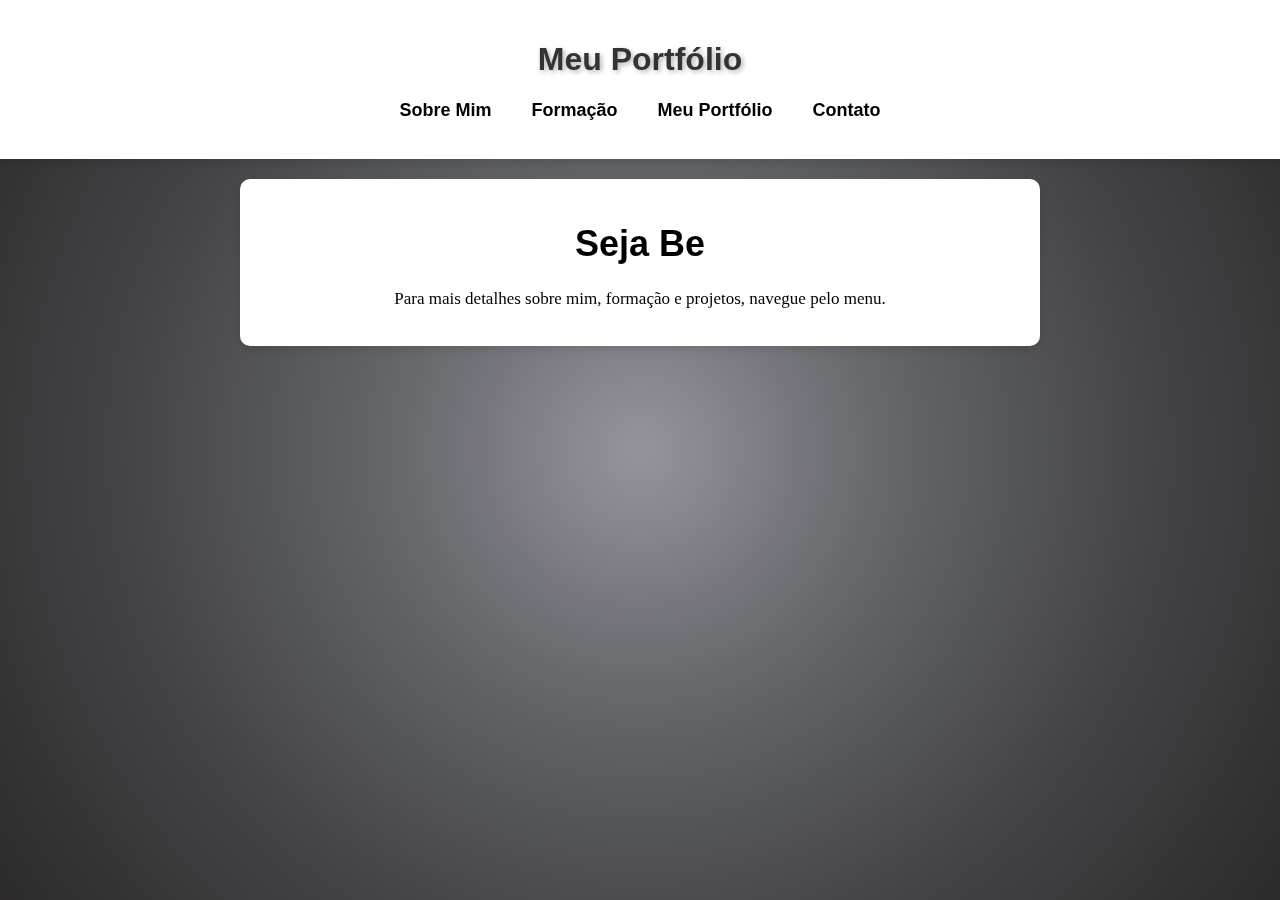
<file: index.html>
<!DOCTYPE html>
<html lang="pt-br">
<head>
    <meta charset="UTF-8">
    <meta http-equiv="X-UA-Compatible" content="IE=edge">
    <meta name="viewport" content="width=device-width, initial-scale=1.0">
    <title>Meu portfólio</title>
    <link rel="stylesheet" href="css/style.css"> 

</head>
<body>

    <div class="neon-background"></div>

    <header>
        <h1 class="titulo-principal">Meu Portfólio</h1>
        <nav>
            <ul>
                <li><a href="paginas/SobreMim.html">Sobre Mim</a></li>
                <li><a href="paginas/Formacao.html">Formação</a></li> 
                <li><a href="paginas/MeuPortfolio.html">Meu Portfólio</a></li>
                <li><a href="paginas/Contato.html">Contato</a></li>
            </ul>
        </nav>
    </header>

    <section>
        <h1 class="titulo-inicial" id="texto-dinamico"></h1>
        <p class="p-index">Para mais detalhes sobre mim, formação e projetos, navegue pelo menu.</p>
    </section>



    <!--efeito de texto dinâmico, usando o <script> nos permite utilizar código JavaScript dentro do HTML-->
<script>
    const text = "Seja Bem-Vindo ao meu Portfólio";
    
    let index = 0;

    function digitar() {
        if (index < text.length) {
            document.getElementById("texto-dinamico").innerHTML += text.charAt(index);
            index++;
            setTimeout(digitar, 100);
        }
    }

    window.onload = digitar;
</script>

</body>
</html>
</file>
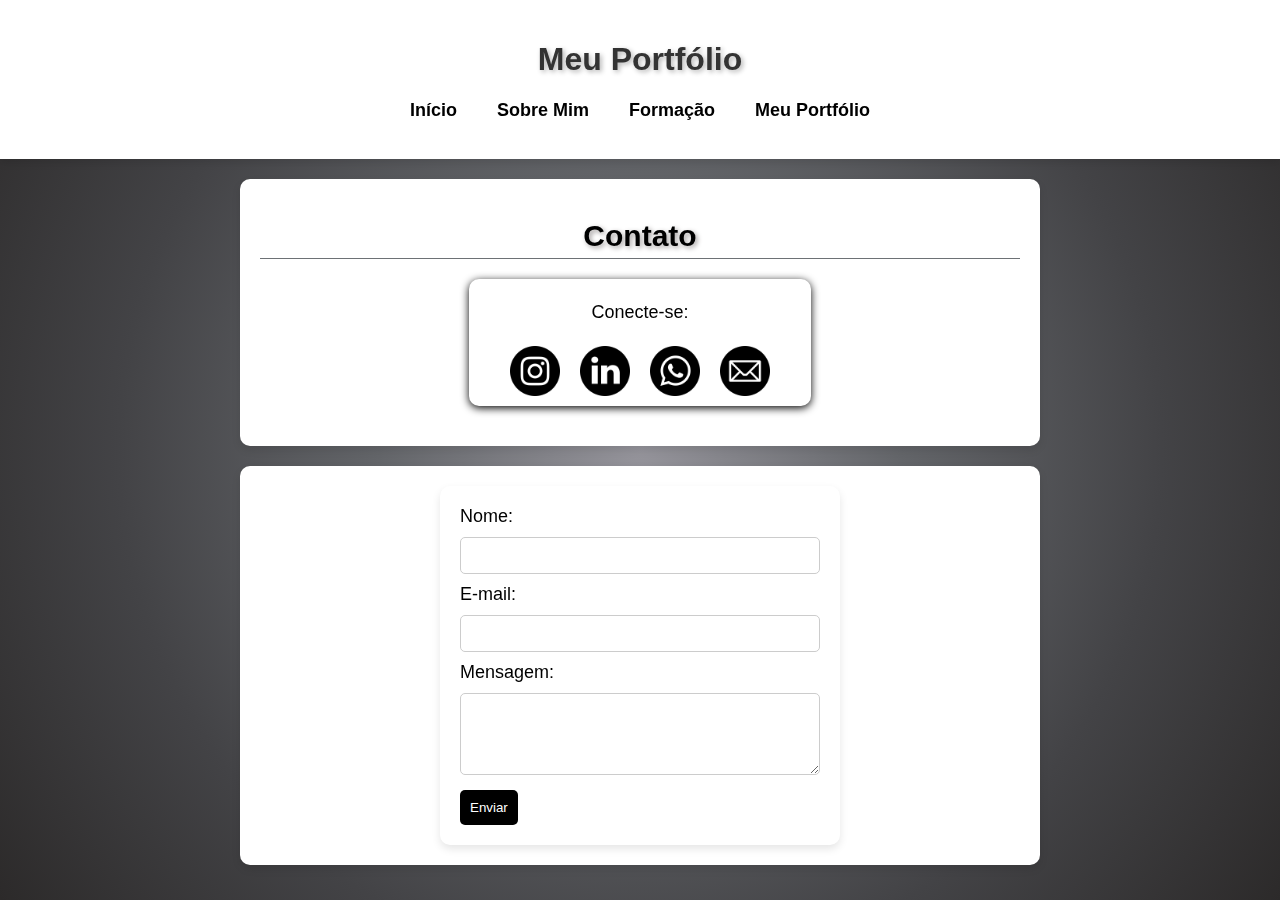
<file: paginas/Contato.html>
<!DOCTYPE html>
<html lang="pt-BR">
<head>
    <meta charset="UTF-8">
    <meta name="viewport" content="width=device-width, initial-scale=1.0">
    <title>Contato</title>
    <link rel="stylesheet" href="../css/style.css">
</head>
<body>

    <div class="neon-background"></div>

    <header>
        <h1 class="titulo-principal">Meu Portfólio</h1>
        <nav>
            <ul>
                <li><a href="../index.html">Início</a></li>
                <li><a href="SobreMim.html">Sobre Mim</a></li> 
                <li><a href="Formacao.html">Formação</a></li> 
                <li><a href="MeuPortfolio.html">Meu Portfólio</a></li>
            </ul>
        </nav>
    </header>
    

<section> 
    <h1 class="titulo-sobre">Contato</h1>

    <!--Aqui irei colocar os cards para contato-->
    <div class="card-contato">
        <p>Conecte-se: </p>
        <div class="redes">

            <a href="https://www.instagram.com/_.erick._17/" target="_blank">            
            <img src="../imagens/instagram.png" alt="Instagram"> <!--As logos eu baixei no site: https://www.flaticon.com-->
        </a>

            <a href="https://www.linkedin.com/in/erick-da-silva-tavares-8a52b9302/" target="_blank">
            <img src="../imagens/linkedin.png" alt="LinkedIn">
        </a>

            <a href="https://wa.me/5541999094243" target="_blank"> 
            <img src="../imagens/whatsapp.png" alt="WhatsApp">
        </a>

        <a href="mailto:erickregina12@gmail.com">   
            <img src="../imagens/email.png" alt="E-mail">
        </a>
        </div>
    </div>

</section>

    <!--Formulário para Contato-->
    <section>  

    <form action="https://formspree.io/f/mwplnvvd" method="POST"> <!--Para fazer o Formulário e o email chegar para mim, eu utilizei o Formspree.io-->
        <label for="nome">Nome:</label>
        <input type="text" id="nome" name="nome" required>

        <label for="email">E-mail:</label>
        <input type="email" id="email" name="email" required>

        <label for="mensagem">Mensagem:</label>
        <textarea id="mensagem" name="mensagem" rows="4" required></textarea>

        <button type="submit">Enviar</button>
    </form>

</section>
   

</body>
</html>
</file>
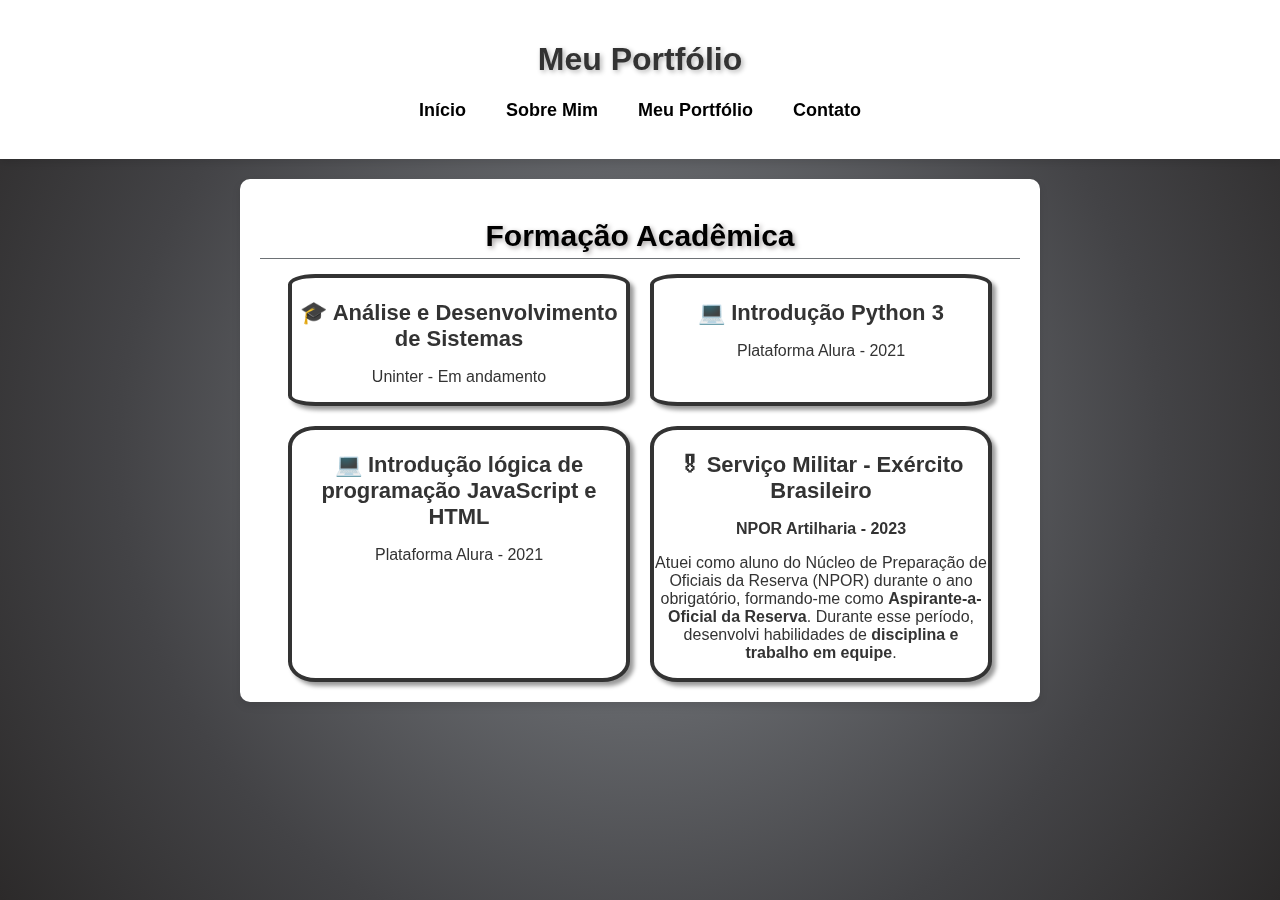
<file: paginas/Formacao.html>
<!DOCTYPE html>
<html lang="pt-BR">
<head>
    <meta charset="UTF-8">
    <meta name="viewport" content="width=device-width, initial-scale=1.0">
    <title>Formação Acadêmica</title>
    <link rel="stylesheet" href="../css/style.css">
</head>
<body>

    <div class="neon-background"></div>

    <header>
        <h1 class="titulo-principal">Meu Portfólio</h1>
        <nav>
            <ul>
                <li><a href="../index.html">Início</a></li>
                <li><a href="SobreMim.html">Sobre Mim</a></li> 
                <li><a href="MeuPortfolio.html">Meu Portfólio</a></li>
                <li><a href="Contato.html">Contato</a></li>
            </ul>
        </nav>
    </header>
    

    <section class="formacao"> 
        <h1 class="titulo-sobre">Formação Acadêmica</h1>   
            <div class="formacao-container"> 
                <div class="card"> 
                        <h3>🎓 Análise e Desenvolvimento de Sistemas</h3>
                        <p>Uninter - Em andamento</p>
                    </div>

                    <div class="card">
                        <h3>💻 Introdução Python 3</h3>
                        <p>Plataforma Alura - 2021</p>
                    </div>

                    <div class="card">
                        <h3>💻 Introdução lógica de programação JavaScript e HTML</h3>
                        <p>Plataforma Alura - 2021</p>
                    </div>

                    <div class="card">
                        <h3>🎖 Serviço Militar - Exército Brasileiro</h3>
                        <p><strong>NPOR Artilharia - 2023</strong></p>
                        <p>Atuei como aluno do Núcleo de Preparação de Oficiais da Reserva (NPOR) durante o ano obrigatório, formando-me como <strong>Aspirante-a-Oficial da Reserva</strong>. Durante esse período, desenvolvi habilidades de <strong>disciplina e trabalho em equipe</strong>.</p>
                    </div>
                </div>

            </div>
    </section>

    
</body>
</html>
</file>
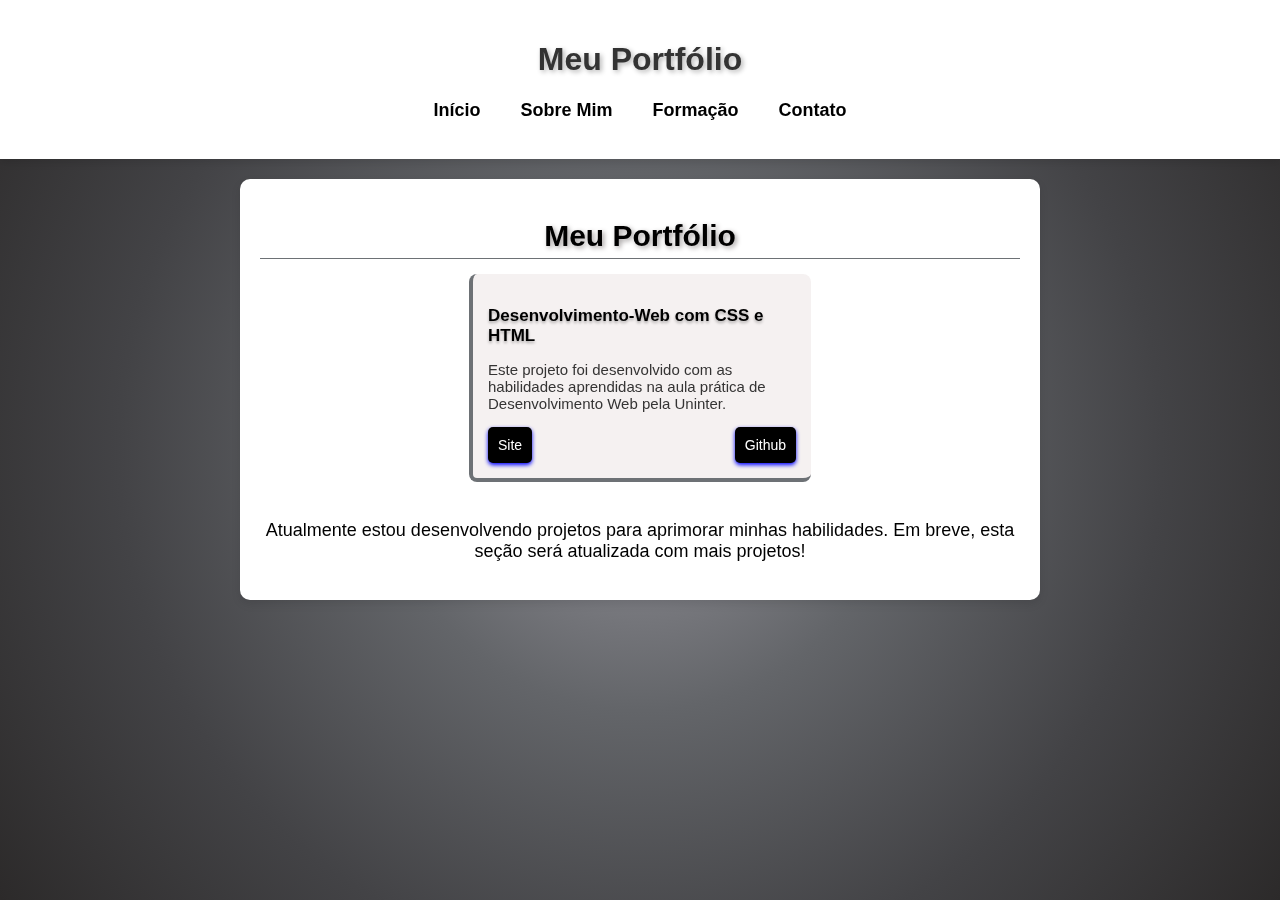
<file: paginas/MeuPortfolio.html>
<!DOCTYPE html>
<html lang="pt-BR">
<head>
    <meta charset="UTF-8">
    <meta name="viewport" content="width=device-width, initial-scale=1.0">
    <title>Meu Portfólio</title>
    <link rel="stylesheet" href="../css/style.css">
</head>
<body>  

    <div class="neon-background"></div>

    <header>
        <h1 class="titulo-principal">Meu Portfólio</h1>
        <nav>
            <ul>
                <li><a href="../index.html">Início</a></li>
                <li><a href="SobreMim.html">Sobre Mim</a></li> 
                <li><a href="Formacao.html">Formação</a></li> 
                <li><a href="Contato.html">Contato</a></li>
            </ul>
        </nav>
    </header>
    

<section class="portfolio"> 
    <h1 class="titulo-sobre">Meu Portfólio</h1>
        <div class="portfolio-container"> 

            <div class="portfolio-item">
                <div class="action"></div>
                <h3>Desenvolvimento-Web com CSS e HTML</h3>
                <p>Este projeto foi desenvolvido com as habilidades aprendidas na aula prática de Desenvolvimento Web pela Uninter.</p>

                <div class="botoes"> 
                <a href="https://kinho19.github.io/meu-site-artes/" target="_blank"> <!--Faz com que o link abra em uma nova aba-->
                    <button>Site</button>
                </a> 

                <a href="https://github.com/kinho19/meu-site-artes" target="_blank">
                    <button>Github</button>
                </a>
            </div>
        </div>
               <p>Atualmente estou desenvolvendo projetos para aprimorar minhas habilidades. Em breve, esta seção será atualizada com mais projetos!</p>
        </div>
</section>


</body>
</html>
</file>
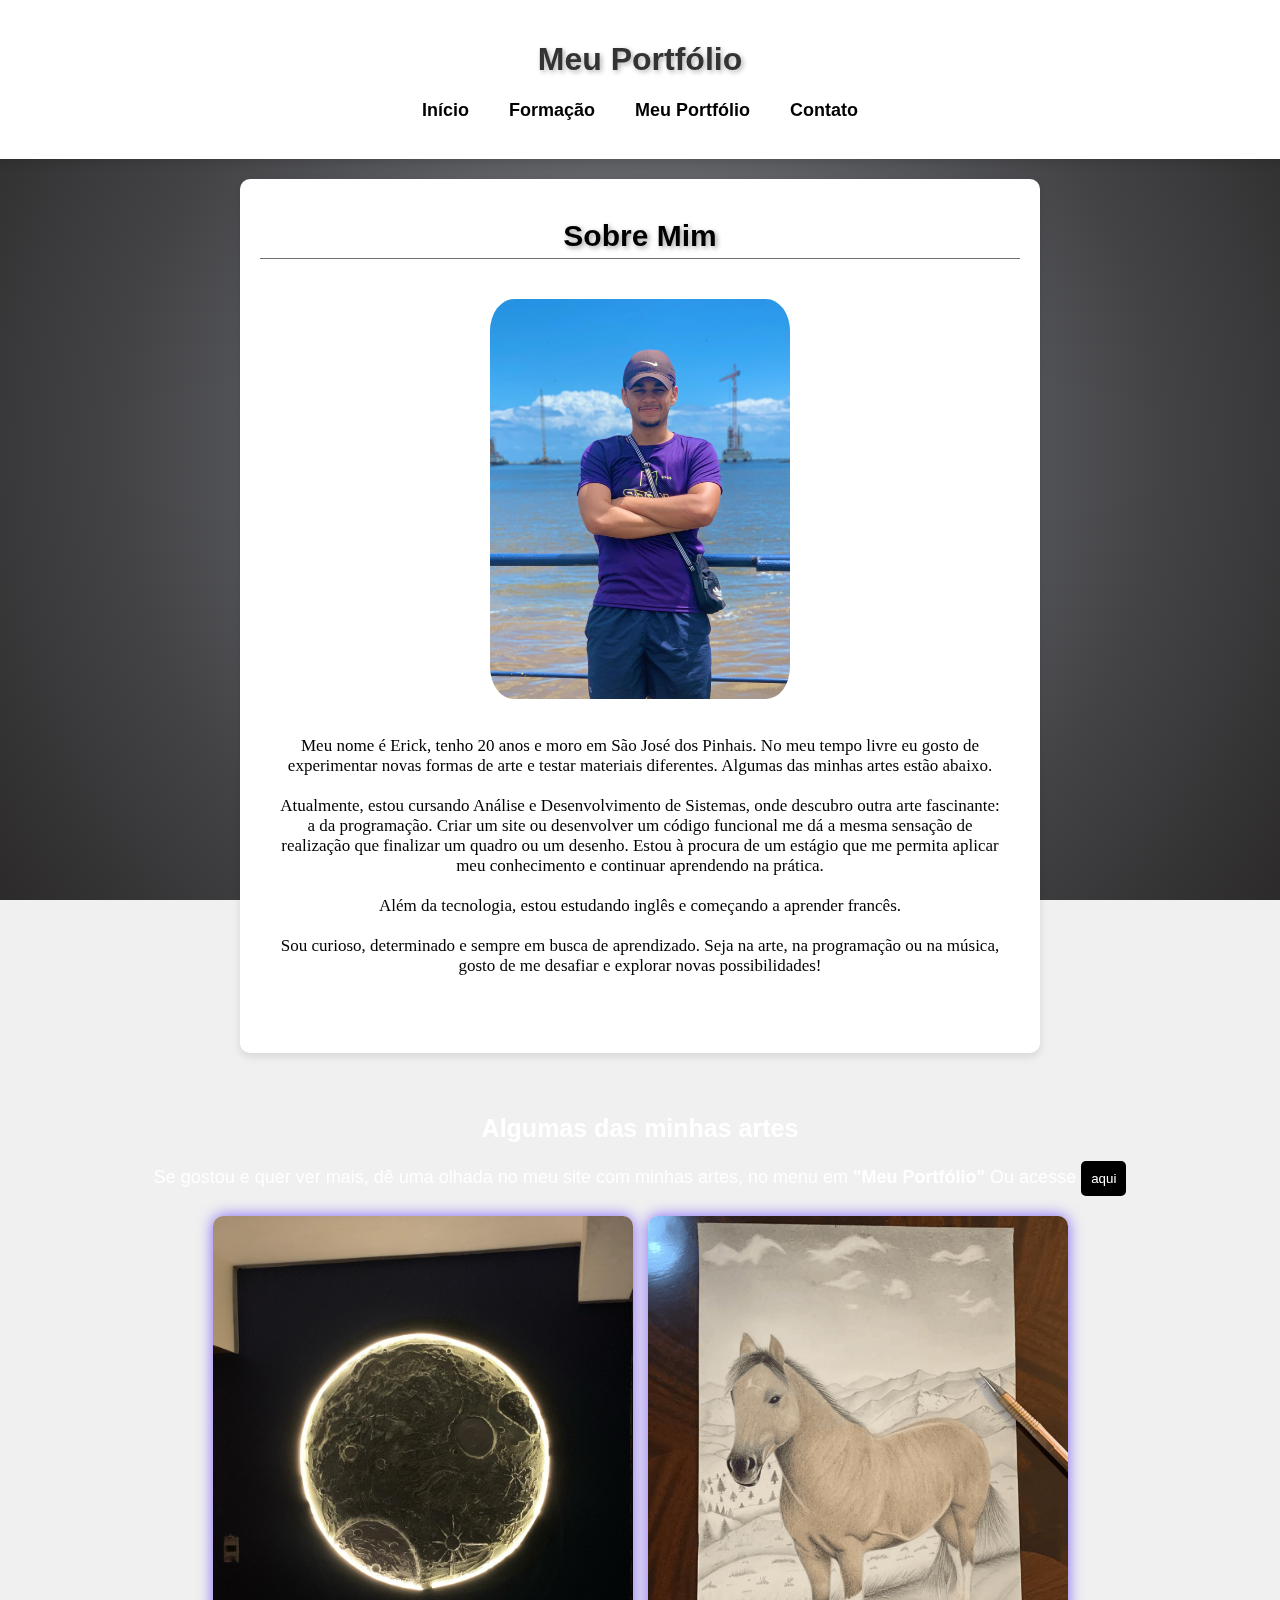
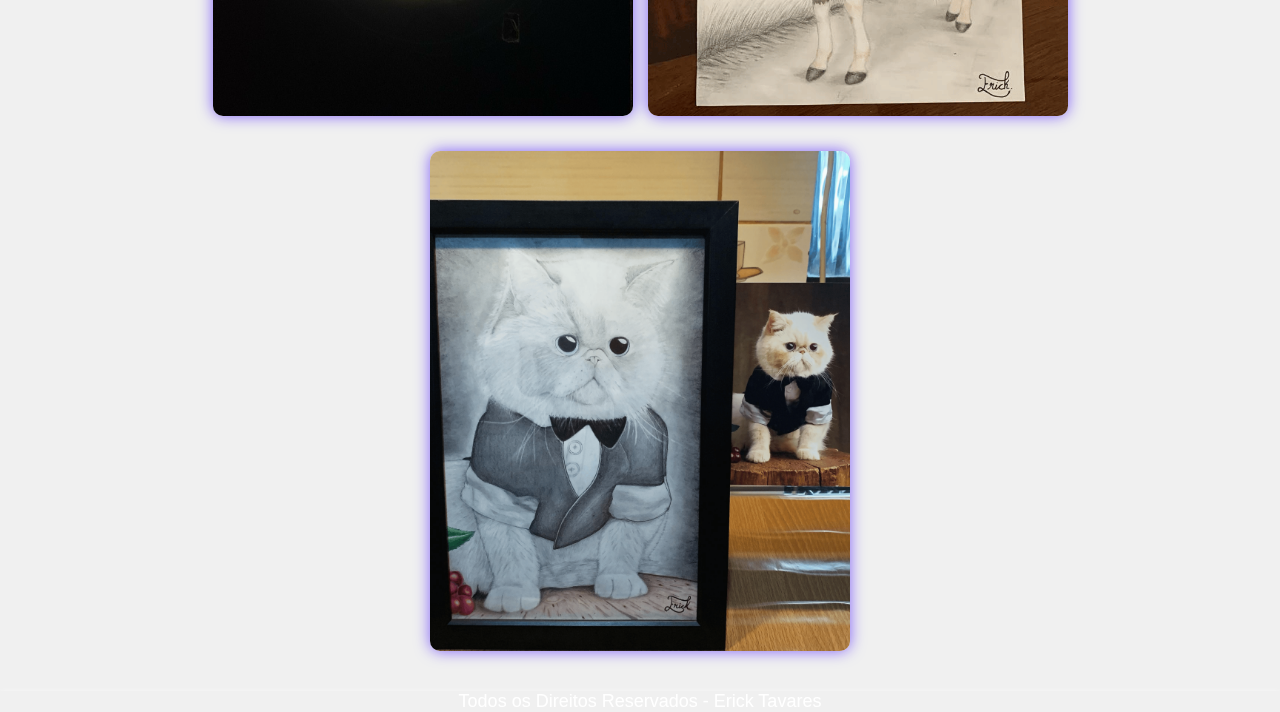
<file: paginas/SobreMim.html>
<!DOCTYPE html>
<html lang="pt-BR">
<head>
    <meta charset="UTF-8">
    <meta name="viewport" content="width=device-width, initial-scale=1.0">
    <title>Sobre Mim</title>
    <link rel="stylesheet" href="../css/style.css">
</head>
<body>

    <div class="neon-background"></div>

    <header>
        <h1 class="titulo-principal">Meu Portfólio</h1>
        <nav>
            <ul>
                <li><a href="../index.html">Início</a></li>
                <li><a href="Formacao.html">Formação</a></li> 
                <li><a href="MeuPortfolio.html">Meu Portfólio</a></li>
                <li><a href="Contato.html">Contato</a></li>
            </ul>
        </nav>
    </header>
    

<section class="sobre-mim">
    <h1 class="titulo-sobre">Sobre Mim</h1>   
    <div class="sobre">  <!-- aqui irei colocar uma foto minha e comentar um pouco sobre mim--> 
        <img class="minha-foto" src="../imagens/MinhaFoto.jpeg" alt="Foto de Erick, o criador do portfólio">
        
        <p>Meu nome é Erick, tenho 20 anos e moro em São José dos Pinhais. No meu tempo livre eu gosto de experimentar novas formas de arte e testar materiais diferentes. Algumas das minhas artes estão abaixo.
        <br><br>
        Atualmente, estou cursando Análise e Desenvolvimento de Sistemas, onde descubro outra arte fascinante: a da programação. Criar um site ou desenvolver um código funcional me dá a mesma sensação de realização que finalizar um quadro ou um desenho. 
        Estou à procura de um estágio que me permita aplicar meu conhecimento e continuar aprendendo na prática.
        <br><br>
        Além da tecnologia, estou estudando inglês e começando a aprender francês.
        <br><br> 
        Sou curioso, determinado e sempre em busca de aprendizado. Seja na arte, na programação ou na música, gosto de me desafiar e explorar novas possibilidades!        
    </div>    
</section>

    <div class="galeria">
        <h2>Algumas das minhas artes</h2>
        <p>Se gostou e quer ver mais, dê uma olhada no meu site com minhas artes, no menu em <strong>"Meu Portfólio"</strong> Ou acesse <a href="https://kinho19.github.io/meu-site-artes/" target="_blank"> <!--Faz com que o link abra em uma nova aba-->
            <button>aqui</button>
        </a></p>
        <div class="imagens">
            <img src="../imagens/resultado-final-lua.png">
            <img src="../imagens/desenho-cavalo.png">
            <img src="../imagens/gato-sherlock.png">
        </div>
    </div>
    
<footer>Todos os Direitos Reservados - Erick Tavares</footer>


</body>
</html>
</file>
<file: css/style.css>
section {
    padding:20px;
    border-radius: 10px;
    box-shadow: 0px 4px 8px rgb(0, 0, 0, 0.1);
}

.titulo-principal {
    font-size: 32px;
    font-weight: bold;
    text-align: center;
    color: #333;
    text-shadow: 2px 2px 5px rgba(0, 0, 0, 0.3);
}

.p-index {
    font-family: Georgia, Times, 'Times New Roman', sans-serif, Arial;
    font-size: 17px;
}

/*estilizando o botão de Voltar*/
.botao-voltar {
    color: white;
    padding: 10px 20px;
    border-radius: 5px; /*borda redonda*/
    background-color: #777;
    text-decoration: none;
}

.botao-voltar a:hover {
    background-color: #555;
}


 /* PAGINA INCIAL */

 /*efeito animado no fundo da página*/
 .neon-background {
    position: fixed;
    width: 100%;
    height: 100%;
    background: radial-gradient(circle, #95949b, #636569, rgb(67, 67, 70), #2c2a2a);
    animation: neon-animation 3s infinite alternate;
    z-index: -1;
}

@keyframes neon-animation {
    0% { filter: brightness(1); }
    50% { filter: brightness(1.2); }
    100% { filter: brightness(1.5); }
}

/* Aplica box-sizing: border-box em todos os elementos */
*,
*::before,
*::after {
    box-sizing: border-box;
}

/*** Define fundo cinza claro para a página ***
 */
body {
    background-color: #f0f0f0; 
    color: black; 
    font-family: Arial, sans-serif;
    margin: 0;
    padding: 0;
    max-width: 100%;
    overflow-x: hidden; /* Evita que o conteúdo transborde para fora da tela */
}

/*
*** Detalha o cabeçalho ***
 */
header {
    background-color: white; 
    padding: 20px;
    text-align: center;
    box-shadow: 0px 4px 8px rgba(0, 0, 0, 0.1); /* Sombra suave */
}

/*
*** Estiliza os links do menu ***
 */

nav a {
    color: black;
    text-decoration: none;
    font-weight: bold;
    padding: 10px;
    transition: 0.3s;
}

nav ul {
    list-style: none;
    padding: 0;
    display: flex;
    justify-content: center;
    gap: 20px;

}

nav a:hover {
    color: gray;
}

/*
*** Seções com fundo branco e bordas arredondadas ***
 */
section {
    background-color: white;
    padding: 20px;
    margin: 20px auto;
    max-width: 800px;
    border-radius: 10px;
    box-shadow: 0px 4px 8px rgba(0, 0, 0, 0.1); /* Sombra suave */
}

/*
*** Estiliza o formulário ***
 */
form {
    background-color: rgb(255, 255, 255);
    padding: 20px;
    border-radius: 10px;
    box-shadow: 0px 4px 8px rgba(0, 0, 0, 0.1);
    max-width: 400px;
    margin: 0 auto;
}

input, textarea {
    width: 100%;
    padding: 10px;
    margin: 10px 0;
    border: 1px solid #cccccc;
    border-radius: 5px;
}

button {
    background-color: black;
    color: white;
    padding: 10px;
    border: none;
    cursor: pointer;
    border-radius: 5px;
    transition: 0.3s;
}





/* ***organizando a página sobre mim*** */
.sobre {
    display:flex;
    padding: 20px;
    align-items: center;
    flex-direction: column; /*agrupa os elementos verticalmente*/
    max-width: 800px;
    gap: 20px;
    margin: 20px auto;       
}


a:hover {
    text-decoration: underline;
}

.minha-foto {
    max-width: 100%;  /* para não ultrapassar tamanho original */
    width: 300px;  /* Define um tamanho ideal */
    height: auto;
    display: block;
    border-radius: 8%;
}


.container, .titulo-inicial, .p-index {
    text-align: center;  /* Para centralizar tudo dentro da div */
    overflow: auto;
}


/*alinhar o titulo e colocar uma breve linha separando*/

.titulo-sobre, .title {
    font-size: 30px;
    font-weight: bold;
    text-align: center;
    margin-bottom: 15px;
    padding-bottom: 5px;
    border-bottom: 1px solid #6d7175;
    text-shadow: 2px 2px 5px rgb(163, 159, 159);   /*adicionar uma leve sombra estilizando o título*/
}

.sobre p {
    font-family: Georgia, Times, 'Times New Roman', sans-serif, Arial;
    font-size: 17px;
    text-align: center;
    max-width: 450px auto;
}


/** GALERIA **/
.galeria {
    padding: 20px;
    margin-top: 10;
    text-align: center;
}

.galeria h2 {
    text-align: center;
    font-size: 25px;
    color: white;
    font-family: 'Trebuchet MS', 'Lucida Sans Unicode', 'Lucida Grande', 'Lucida Sans', Arial, sans-serif;
}

.galeria p {
    font-size: 18;
    color: white;
}



.imagens {
    gap: 15px;
    justify-content: center;
    display: flex;
    flex-wrap: wrap;
    margin-top: 20px;
    
}

.imagens img {
    max-height: 500px;
    width: 100%;
    max-width: 420px;
    border-radius: 10px;
    object-fit: cover; /*mantém imagem inteira sem cortes*/
    transition: transform 0.3s ease-in-out, box-shadow 0.3s ease-in-out;
    box-shadow: 0px 0px 15px rgba(55, 0, 255, 0.6);
    margin-bottom: 20px;
}

footer {
    color: white;
    box-shadow: 0px 2px 6px rgb(255, 255, 255);
    text-align: center;
}

/* responsividade */
@media (max-width: 768px) {
    .imagens {
        flex-direction: column;
        align-items: center;
    }
    .imagens img {
        width: 90%; /* Reduz o tamanho das imagens em telas menores */
    }
}



/* Ajustar os cards para contato ***/

.card-contato {
    width: 300px;
    padding: 5px;
    margin: 20px auto;
    background-color: white;
    border-radius: 10px;
    text-align: center;
    box-shadow: 0px 2px 9px black;    
}

.redes {
    display: flex;
    justify-content: center; 
    gap: 10px;
}

.redes a {
    align-items: center;
    justify-content: center;
    padding: 5px;
    display: inline-flex;
    transition: transform 0.2s ease-in-out;
}

.redes a:hover {
    transform: scale(1.1);
}

.redes img {
    height: 50px;
    width: 50px;
}




/* *** ESTILIZANDO FORMAÇÃO ACADEMICA *** */

    /* estilizando container das caixas */
.formacao-container {
    gap: 20px; /*espaçamento entre as caixas*/
    display: flex; /*deixar as caixas lado a lado*/
    flex-wrap: wrap; /*permite a quebra de linhas caso a tela seja menor*/
    justify-content: center;
}

    /* estilizar cada card */
.card {
    text-align: center;
    background-color: white;
    width: 220px;
    border: 4px solid #333;
    border-radius: 8%;
    box-shadow: 4px 4px 4px rgba(0, 0, 0, 0.4);
}

    /* efeito ao passar o mouse */
.card:hover { 
    border-color: gray;
    transform: scale(1.05); /* aumenta levemente */
    box-shadow: 0px 8px 15px rgba(0, 0, 0, 0.2);
}

    /*titulos caixas*/
.card h3, h2 {
    font-family:'Trebuchet MS', 'Lucida Sans Unicode', 'Lucida Grande', 'Lucida Sans', Arial, sans-serif;
    color: #333;
    margin-bottom: 9px;
    font-size: 22px;
}

    /*texto caixas*/
.card p {
    font-size: 16px;
    color: #333;
}




    /* ***MEU PORTFÓLIO*** */
.portfolio-container {
    gap: 20px;
    flex-wrap: wrap;
    justify-content: center;
    display: flex;
}

.portfolio {
    padding: 20px;
    margin: 20px auto;
    max-width: 800px;
    text-align: center;
    background-color: white;
    border-radius: 10px;
    box-shadow:0px 4px 10px rgba(0, 0, 0, 0.1)
}

.portfolio-item {
     padding: 15px;
     border-left: 4px solid #6d7175;
     border-bottom: 4px solid #6d7175;
     background-color: rgba(160, 121, 121, 0.1);
     border-radius: 8px;
     width: 90%;
     max-width: 350px;
     text-align: left;
}

.portfolio-item:hover { 
    border-color: gray;
    transform: scale(1.02); /* aumenta levemente */
}


.botoes {
    display: flex;
    justify-content:space-between; /*alinha um para cada lado*/
    margin-top: 10px; /*espaço botões e texto*/
}

.botoes button {
    padding: 10 15px;
    box-shadow: 0px 2px 4px blue;
    cursor: pointer;
    font-size: 14px;
    transition: 0.3s;
}

.botoes button:hover {
    color:black;
    background-color: gray;
    transform: scale(1.1); /*aumenta um pouco o botão*/
}

.portfolio-item h3 {
    text-shadow: 0px 2px 3px rgba(0, 0, 0.2, 0.3);
}

.portfolio h3 {
    font-size: 17px;
    margin-bottom: 5px;
}

.portfolio-item p {
    color: #353434;
    font-size: 15px;
}




/*para reajustar em telas menores*/
@media (max-width: 768px) {
    .sobre {
        flex-direction: column;
        text-align: center;
     }
    }

    /* Responsividade para telas menores que 768px */
@media (max-width: 768px) {
    body {
        font-size: 16px; /* Ajuste o tamanho da fonte */
    }

    /* Para seções, ajustar para telas menores */
    section, .sobre, .formacao-container, .portfolio-container {
        padding: 15px;
        margin: 10px auto;
        max-width: 100%;
    }

    /* Ajuste os cards de contato e formação para telas menores */
    .card-contato, .card {
        width: 100%; /* Tornar os cards mais estreitos em dispositivos móveis */
        margin: 10px 0;
    }

    .imagens {
        flex-direction: column; /* Exibir imagens em coluna em vez de linha */
        align-items: center;
    }

    .imagens img {
        width: 100%; /* Ajusta o tamanho da imagem para 100% em telas menores */
        height: auto; /* Manter a proporção */
    }

    /* Ajuste no header e outras seções */
    header {
        padding: 15px;
    }

    /* Ajuste do botão de voltar e outros botões */
    .botao-voltar {
        padding: 8px 15px;
        font-size: 14px;
    }
}



/* Responsividade para dispositivos maiores que 768px */
@media (min-width: 768px) {
    body {
        font-size: 18px; /* Ajuste do tamanho da fonte */
    }

    /* Seções, como card-contato e formação */
    .card-contato, .card {
        width: 45%; /* Ajusta a largura dos cards */
    }

    /* Ajuste das imagens para não sobrecarregar a tela */
    .imagens img {
        width: 50%; /* Ajuste para que a imagem não fique muito grande */
    }

    .portfolio-item {
        width: 45%; /* Deixa os itens do portfólio mais largos em telas maiores */
    }
}

@media (max-width: 820px) { /* Tamanho próximo ao do iPad Mini */
    .card-contato {
        display: flex;
        flex-direction: column;
        align-items: center;
        justify-content: center;
        width: 90%; /* Para evitar que fique muito pequeno */
        max-width: 400px; /* Define um limite */
        margin: 0 auto; /* Centraliza no meio */
    }
}
</file>
